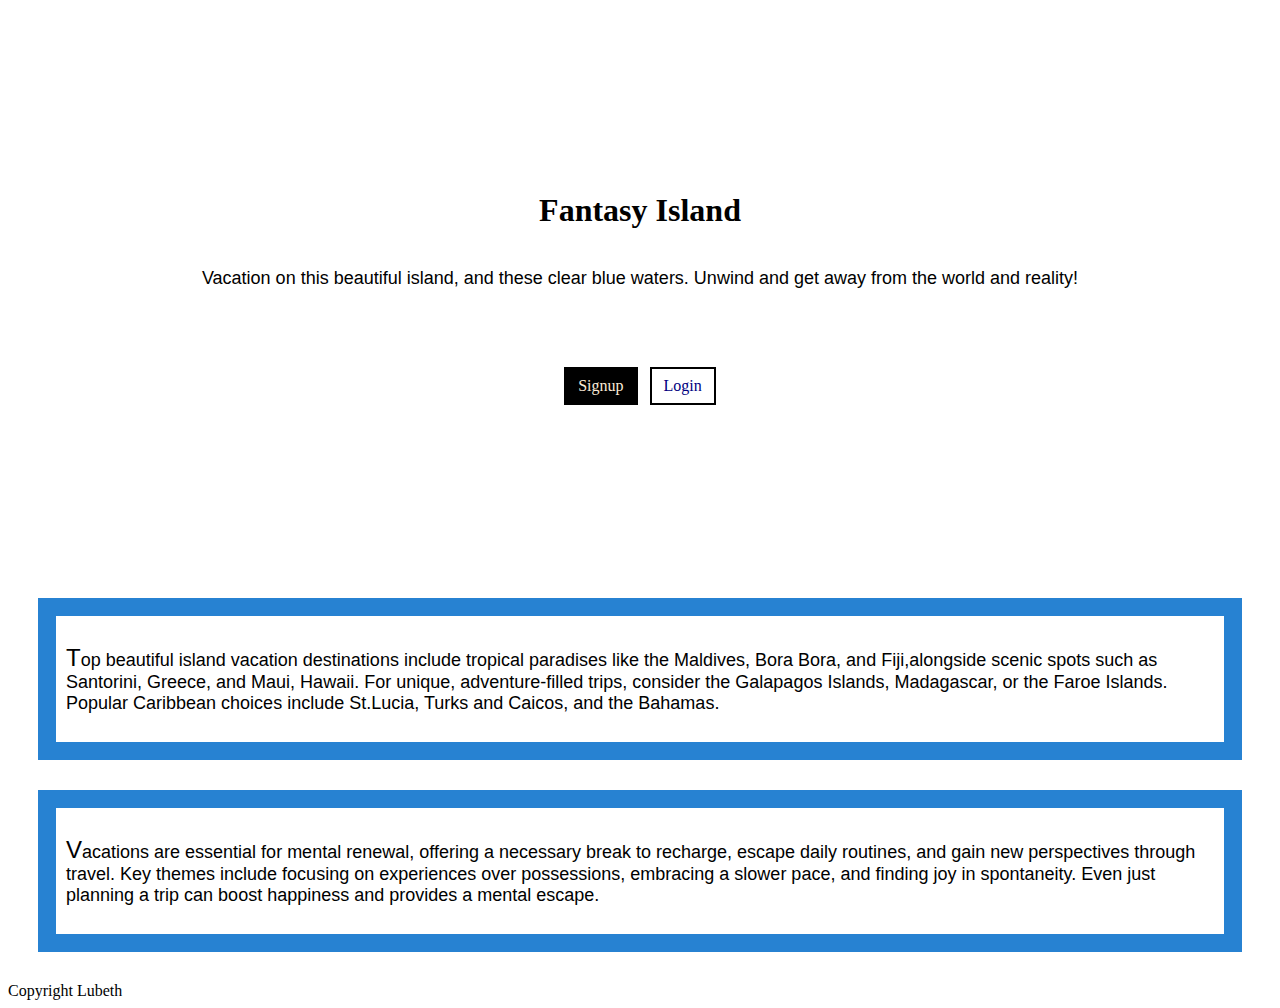
<file: index.html>
<!DOCTYPE html>
<html lang="en">
<head>
    <meta charset="UTF-8">
    <meta name="viewport" content="width=device-width, initial-scale=1.0">
    <title>My Fun Place</title>
    <link rel="stylesheet" href="style.css">
</head>
<body>
    <header class="hero">
        <h1>Fantasy Island</h1>
        <p>Vacation on this beautiful island, and these clear blue waters. Unwind and get away from the world and reality!</p>
        <div class="actions">
        <a class="btn main" href="page2.html">Signup</a>
        <a class="btn" href="page3.html">Login</a>
        </div>
    </header>
    <main>
        <section class="index-section1">
            <p ><span class="first-letter">T</span>op beautiful island vacation destinations include tropical paradises like the Maldives, Bora Bora, and Fiji,alongside scenic spots such as Santorini, Greece, and Maui, Hawaii. For unique, adventure-filled trips, consider the Galapagos Islands, Madagascar, or the Faroe Islands. Popular Caribbean choices include St.Lucia, Turks and Caicos, and the Bahamas.</p>
        </section>
        <section class="index-section2">
             <p ><span class="first-letter">V</span>acations are essential for mental renewal, offering a necessary break to recharge, escape daily routines, and gain new perspectives through travel. Key themes include focusing on experiences over possessions, embracing a slower pace, and finding joy in spontaneity. Even just planning a trip can boost happiness and provides a mental escape.</p>
        </section>
    </main>
    <footer>Copyright Lubeth</footer>
</body>
</html>
</file>
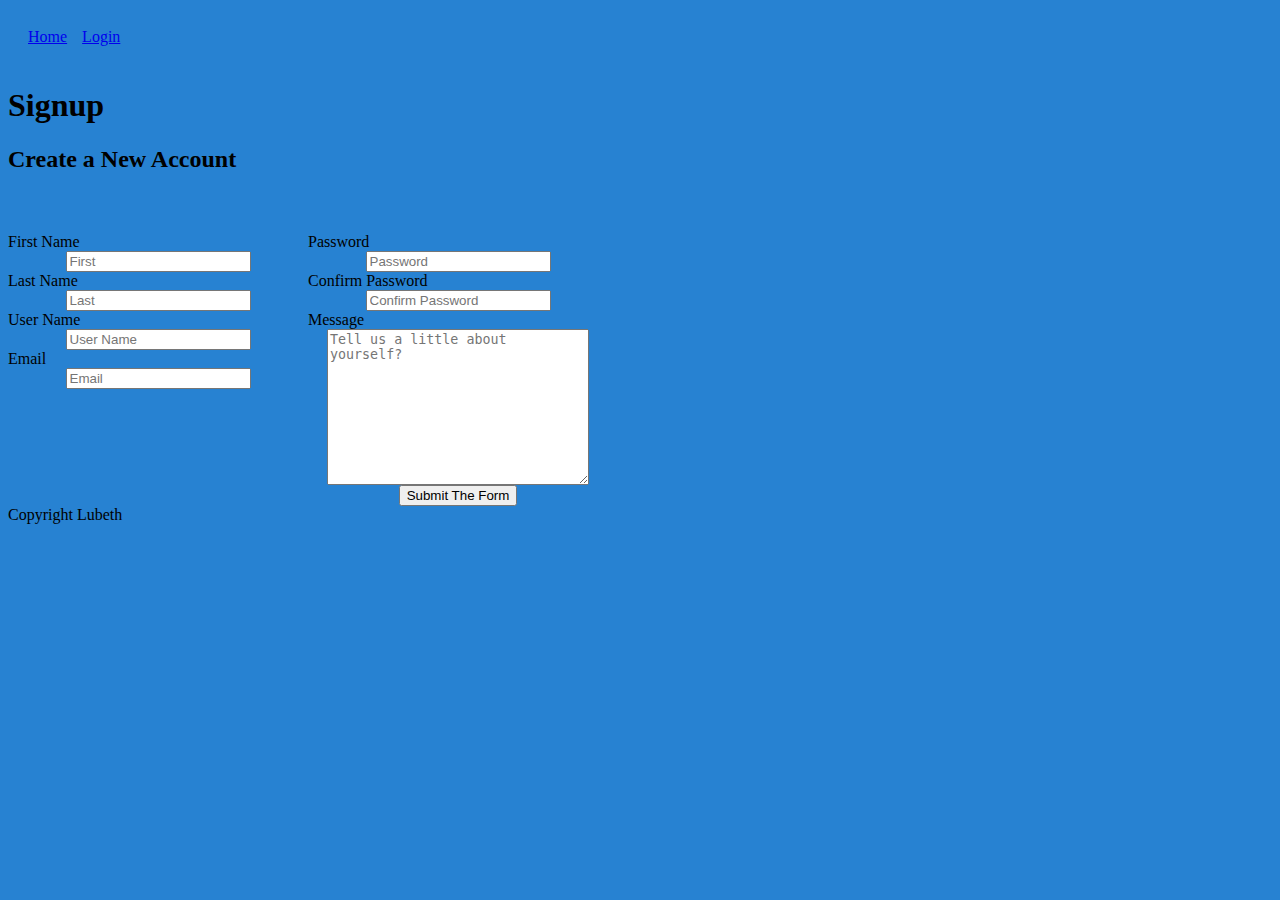
<file: page2.html>
<!DOCTYPE html>
<html lang="en">
<head>
    <meta charset="UTF-8">
    <meta name="viewport" content="width=device-width, initial-scale=1.0">
    <title>Page 2</title>
    <link rel="stylesheet" href="style.css">
</head>
<body class="page2-color">
    <nav class="nav">
        <a href="index.html">Home</a>
        <a href="page3.html">Login</a>
    </nav>
   <header>
    <h1>Signup</h1>
    <h2>Create a New Account</h2>
   </header> 
   <main>
    <section>
        <form  class="form" action="#">
            <div class="column">
            <label for="first">First Name</label>
            <input type="text" name="first" id="first" placeholder="First">

            <label for="last">Last Name</label>
            <input type="text" name="last" id="last" placeholder="Last">

            <label for="user">User Name</label>
            <input type="text" name="user" id="user" placeholder="User Name">
            
            <label for="email">Email</label>
            <input type="text" name="email" id="email" placeholder="Email" required aria-required="true">
            </div>
            <div class="column">
            <label for="password">Password</label>
            <input type="text" name="password" id="password" placeholder="Password" required aria-required="true">

            <label for="confirmation">Confirm Password</label>
            <input type="text" name="confirmation" id="confirmation" placeholder="Confirm Password" required aria-required="true">

            <label for="message">Message</label>
            <textarea name="message" id="message" cols="30" rows="10" placeholder="Tell us a little about yourself?"></textarea>

            <button>Submit The Form</button>
            </div>
        </form>
    </section>
   </main>
   <footer>Copyright Lubeth</footer>
</body>
</html>
</file>
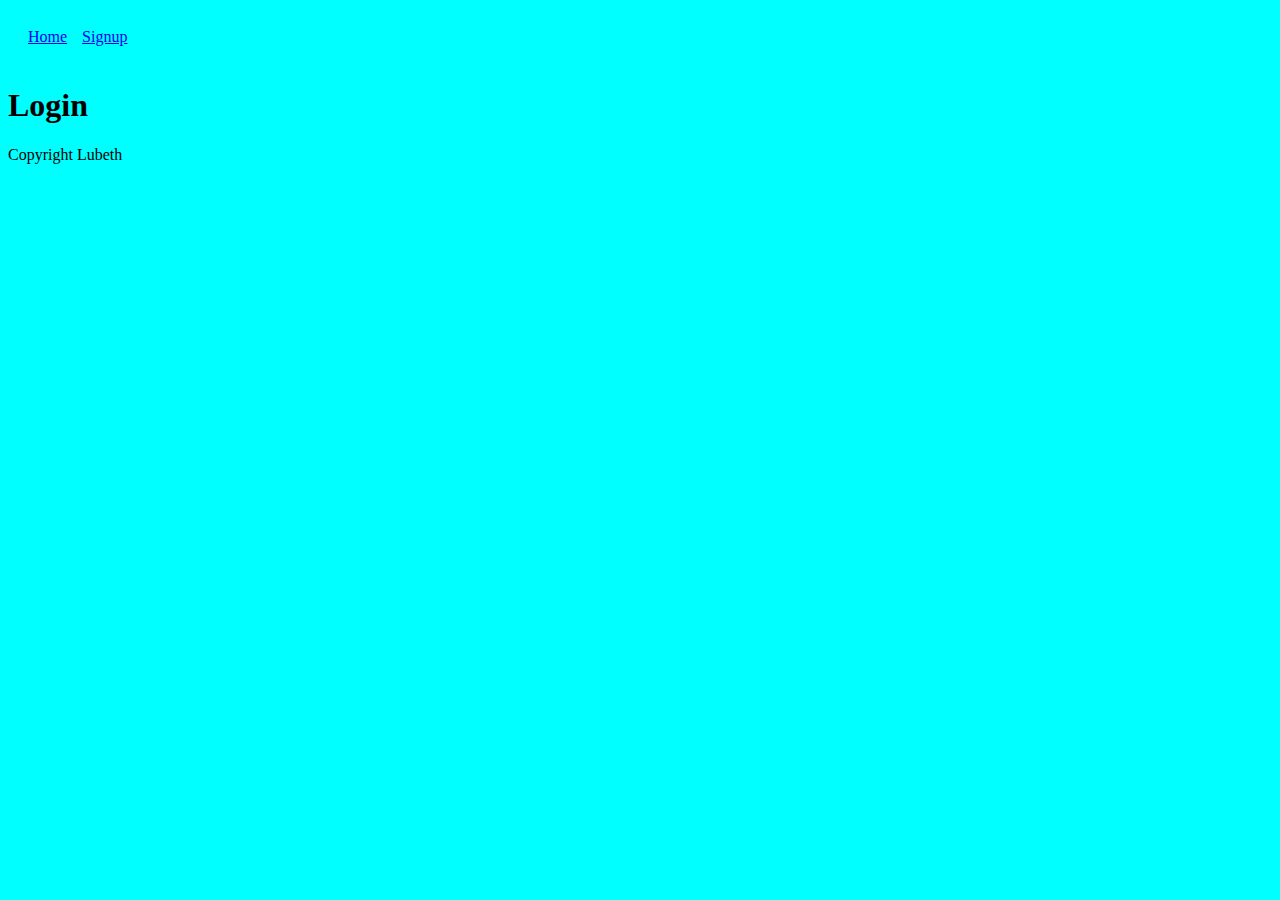
<file: page3.html>
<!DOCTYPE html>
<html lang="en">
<head>
    <meta charset="UTF-8">
    <meta name="viewport" content="width=device-width, initial-scale=1.0">
    <title>Page 3</title>
    <link rel="stylesheet" href="style.css">
</head>
<body class="page3-color">
    <nav class="nav">
        <a href="index.html">Home</a>
        <a href="page2.html">Signup</a>
    </nav>
    <header>
        <h1>Login</h1>
    </header>
    <main></main>
    <footer>Copyright Lubeth</footer>
</body>
</html>
</file>
<file: style.css>
.hero {
    background: url(https://images.unsplash.com/photo-1618426018046-77564bc4b0eb?q=80&w=1173&auto=format&fit=crop&ixlib=rb-4.1.0&ixid=M3wxMjA3fDB8MHxwaG90by1wYWdlfHx8fGVufDB8fHx8fA%3D%3D);
    height: 60vh;
    padding: 10px;
    display: flex;
    flex-direction: column;
    align-items: center;
    justify-content: center;
    background-repeat: repeat;
    background-position: center;
    background-size: cover;
}
.actions {
    margin-top: 60px;
    display: flex;
    flex-wrap: wrap;
    gap: 12px;
}
.btn {
    display: inline-block;
    border: 2px solid black;
    padding: 8px 12px;
    text-decoration: none;
    color: navy;
}
.main {
    background-color: black;
    color: antiquewhite;
}
.btn:hover {
    text-decoration: line-through;
    font-size: 20px;
    border-style: double;
    border-width: 5px;
}
.main:hover {
    text-decoration: underline;
    font-size: 20px;
    border-width: 5px;
    border-color: antiquewhite;  
}
.nav {
    display: flex;
    list-style: none;
    gap: 15px;
    padding: 20px;
}
.nav:hover {
    font-size: 24px;
    border-radius: 5px;
    border-width: 4px;
    border-style: dashed;
    text-decoration: line-through;
}
p {
    font-family: Arial, Helvetica, sans-serif;
    font-size: 18px;
}
.first-letter {
    font-size: 24px;
}
.index-section1 {
    display: flex;
    display: block;
    border: 18px solid rgb(39, 130, 210) ;
    padding: 10px;
    margin: 30px;
}
.index-section2 {
    display: flex;
    display: block;
    border: 18px solid rgb(39, 130, 210) ;
    padding: 10px;
    margin: 30px;
}





.form {
    display: flex;
    flex-wrap: wrap;
    margin-top: 60px;
}
label {
    display: flex;
    flex-wrap: column;
    width: 300px;
}
.column {
    display: flex;
    flex-direction: column;
    align-items: center;
}
.page2-color {
    background-color: rgb(39, 130, 210);
}




.page3-color {
    background-color: aqua;
}
</file>
